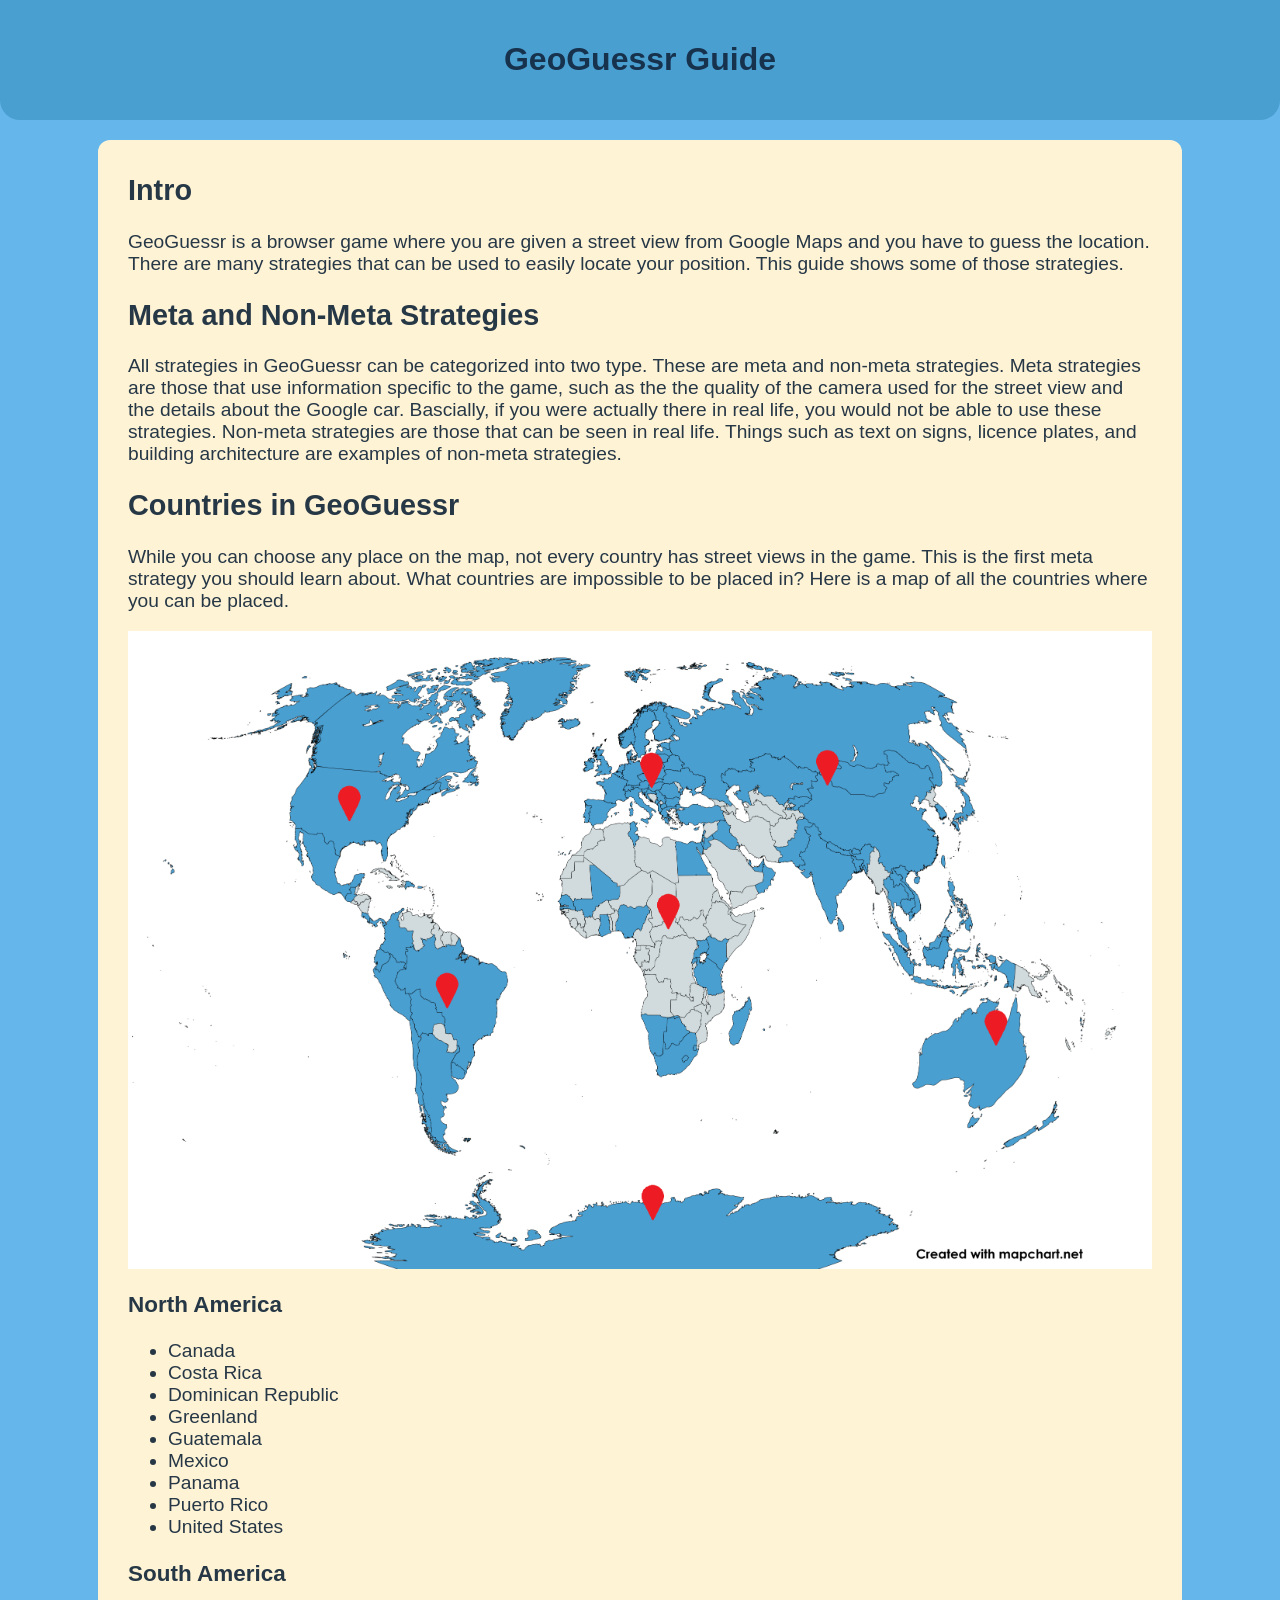
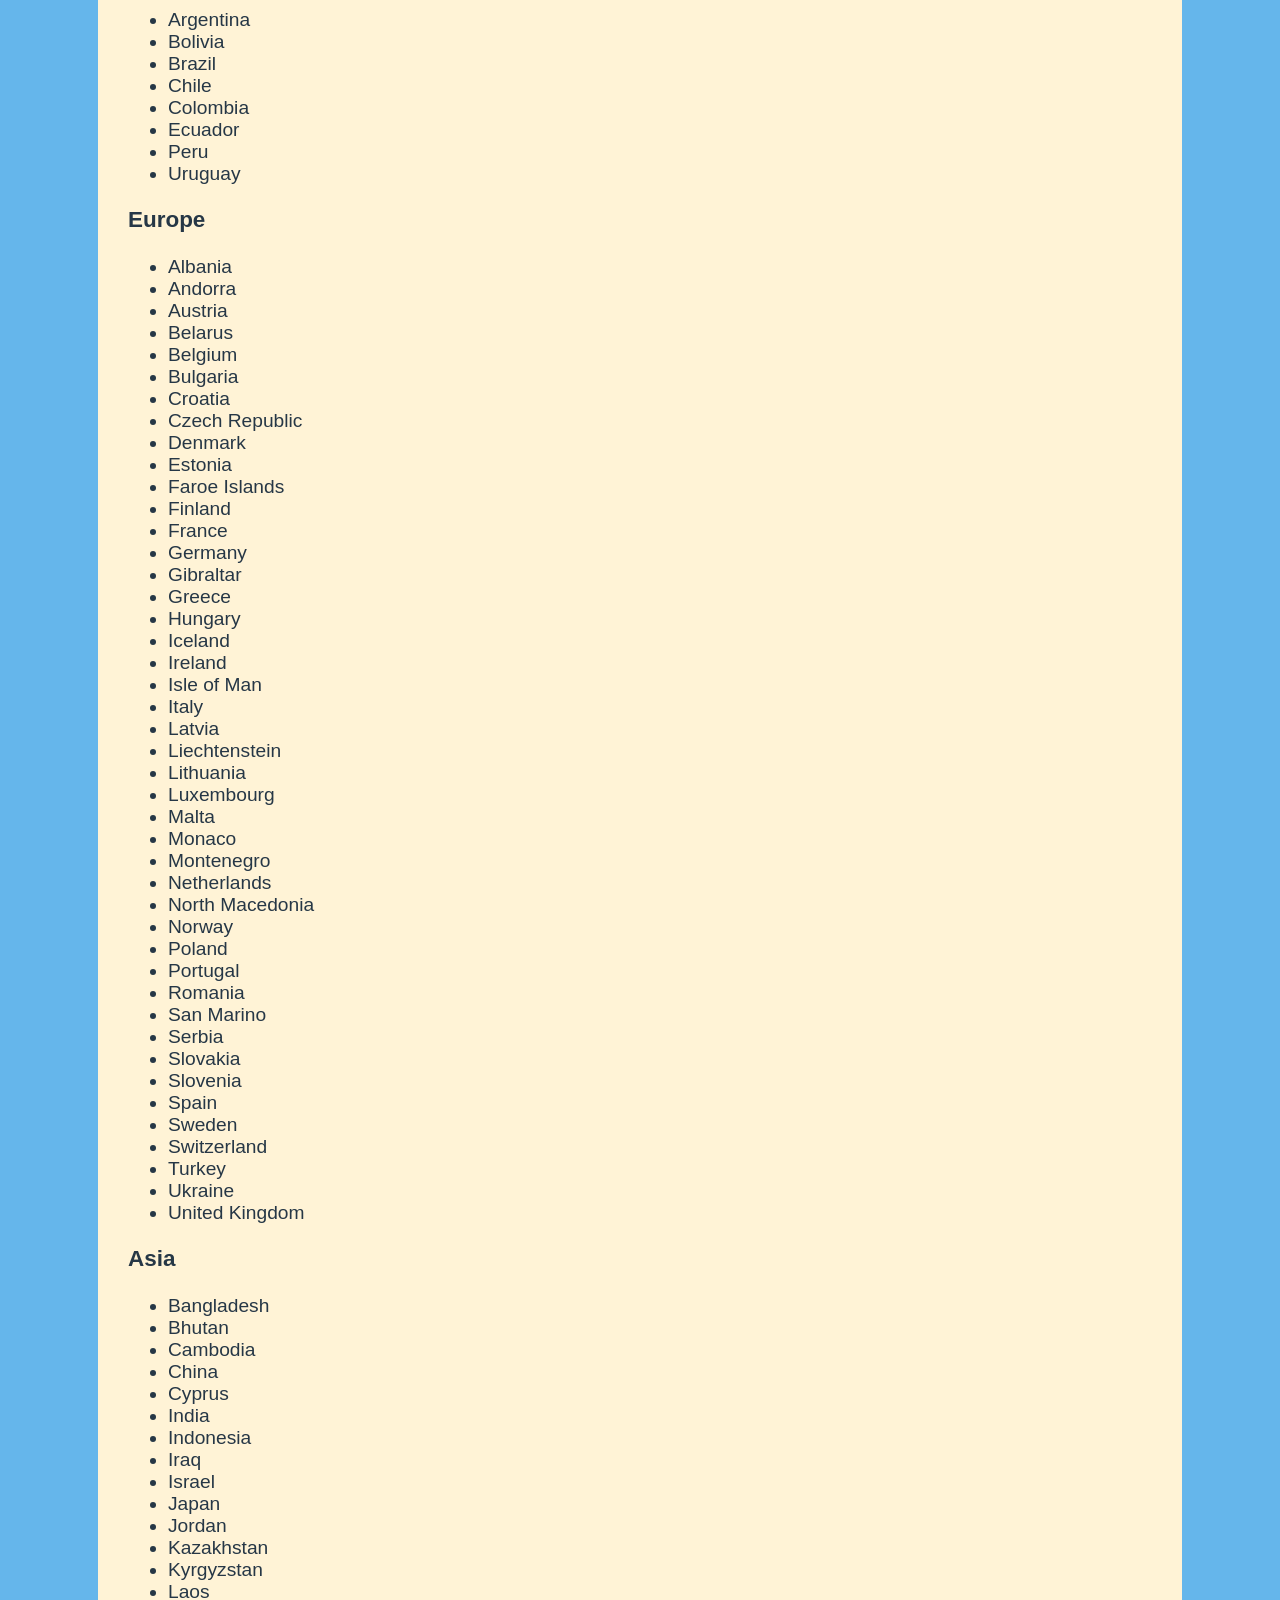
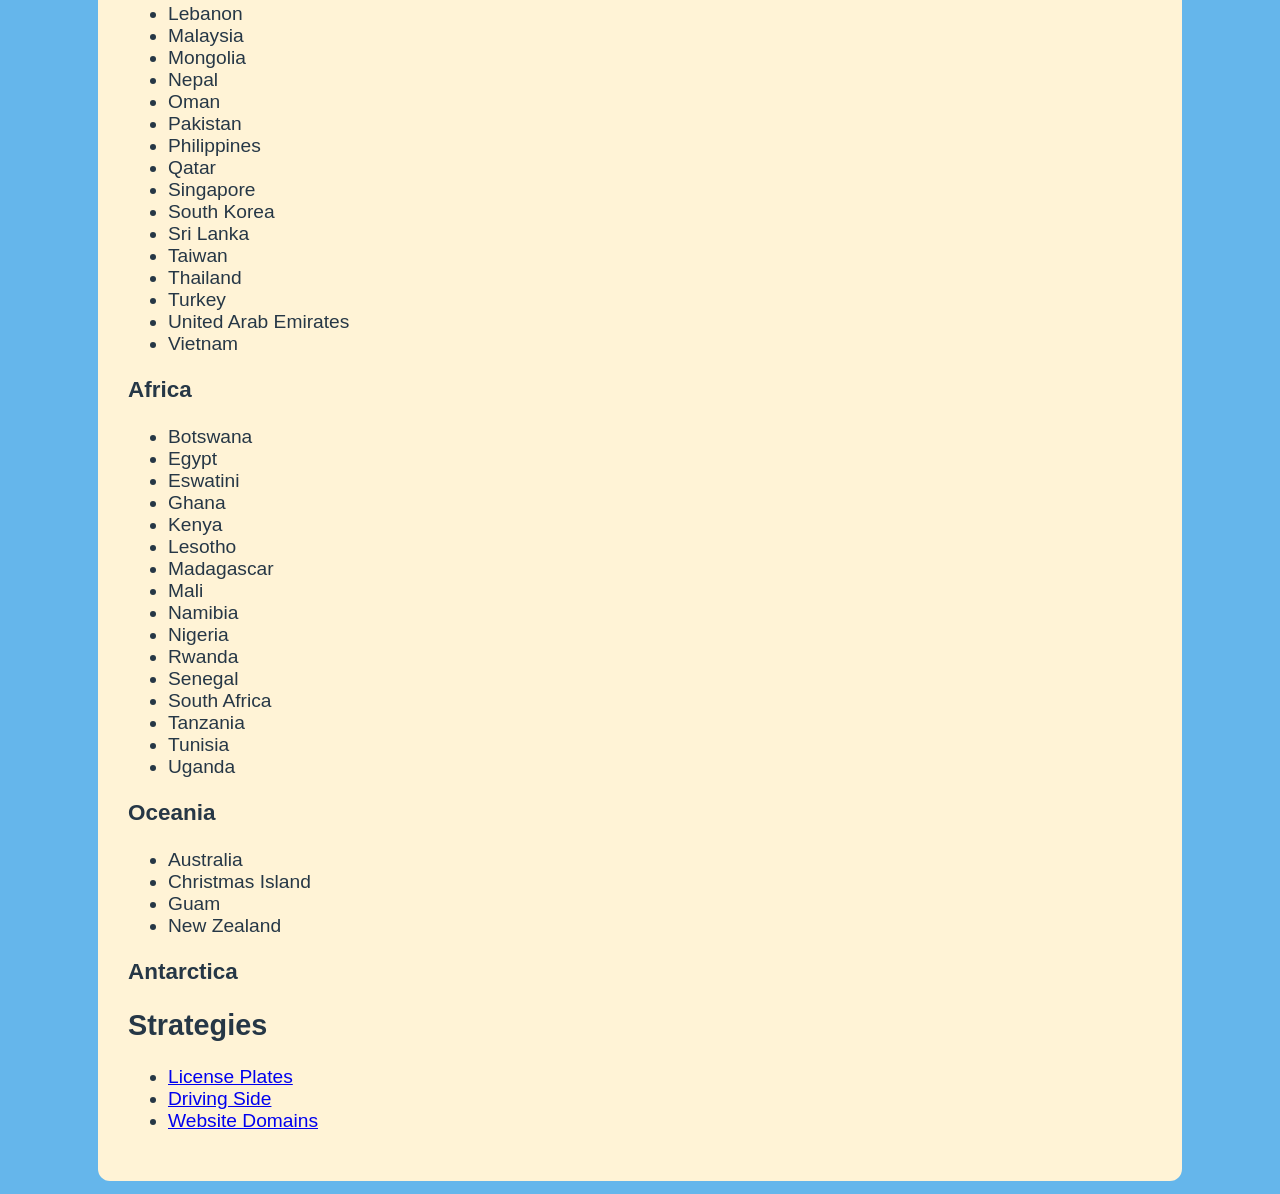
<file: index.html>
<!DOCTYPE html>
<html lang="en">
    <head>
        <meta charset="utf-8"/>
        <title>GeoGuessr Guide</title>
        <link rel="stylesheet" href="CSS/styles.css"/>
    </head>
    <body>
        <header role="banner">
            <h1>GeoGuessr Guide</h1>
        </header>
        <main role="main">
            <h2>Intro</h2>
            <p>GeoGuessr is a browser game where you are given a street view from Google Maps and you have to guess the location. There are many strategies that can be used to easily locate your position. This guide shows some of those strategies.</p> 
            <h2>Meta and Non-Meta Strategies</h2>
            <p>All strategies in GeoGuessr can be categorized into two type. These are meta and non-meta strategies. Meta strategies are those that use information specific to the game, such as the the quality of the camera used for the street view and the details about the Google car. Bascially, if you were actually there in real life, you would not be able to use these strategies. Non-meta strategies are those that can be seen in real life. Things such as text on signs, licence plates, and building architecture are examples of non-meta strategies.</p>
            <h2>Countries in GeoGuessr</h2>
            <p>While you can choose any place on the map, not every country has street views in the game. This is the first meta strategy you should learn about. What countries are impossible to be placed in? Here is a map of all the countries where you can be placed.</p>
            
            
            <!-- Two of the element I picked were Map and Area. These elements allow me to create clickable areas on an image. -->
            <!--I made the areas link to sections at the bottom that lists the countries -->
            <!--Two of the attributes I picked go along with area. The coords and shapes attributes define the clickable regions on the image. Shape can be rect, circle, or poly. Coords are used define the location and size of the area.-->
            <map name="countries">
                <area target="" alt="North America" title="North America" href="#North America" coords="1061,770,1220,984" shape="rect">
                <area target="" alt="South America" title="South America" href="#South America" coords="1555,1729,1726,1997" shape="rect">
                <area target="" alt="Europe" title="Europe" href="#Europe" coords="2601,594,2786,854" shape="rect">
                <area target="" alt="Africa" title="Africa" href="#Africa" coords="2697,1321,2867,1573" shape="rect">
                <area target="" alt="Asia" title="Asia" href="#Asia" coords="3498,572,3690,839" shape="rect">
                <area target="" alt="Oceania" title="Oceania" href="#Oceania" coords="4380,1915,4565,2167" shape="rect">
                <area target="" alt="Antarctica" title="Antarctica" href="#Antarctica" coords="2625,2819,2797,3065" shape="rect">
            </map>
            <!-- Image Map Generated by http://www.image-map.net/ -->
            <!--I used this site to find the coords to use for area elements.-->
            <img class = "map" src="images/countries_map.png" usemap="#countries" id= "countriesMap" alt="Map of countries available in GeoGuessr">
            <section id="North America">
                <h3>North America</h3>
                <ul>
                    <li>Canada</li>
                    <li>Costa Rica</li>
                    <li>Dominican Republic</li>
                    <li>Greenland</li>
                    <li>Guatemala</li>
                    <li>Mexico</li>
                    <li>Panama</li>
                    <li>Puerto Rico</li>
                    <li>United States</li>
                </ul>
            </section>
            <section id="South America">
                <h3>South America</h3>
                <ul>
                    <li>Argentina</li>
                    <li>Bolivia</li>
                    <li>Brazil</li>
                    <li>Chile</li>
                    <li>Colombia</li>
                    <li>Ecuador</li>
                    <li>Peru</li>
                    <li>Uruguay</li>
                </ul>
            </section>
            <section id="Europe">
                <h3>Europe</h3>
                <ul>
                    <li>Albania</li>
                    <li>Andorra</li>
                    <li>Austria</li>
                    <li>Belarus</li>
                    <li>Belgium</li>
                    <li>Bulgaria</li>
                    <li>Croatia</li>
                    <li>Czech Republic</li>
                    <li>Denmark</li>
                    <li>Estonia</li>
                    <li>Faroe Islands</li>
                    <li>Finland</li>
                    <li>France</li>
                    <li>Germany</li>
                    <li>Gibraltar</li>
                    <li>Greece</li>
                    <li>Hungary</li>
                    <li>Iceland</li>
                    <li>Ireland</li>
                    <li>Isle of Man</li>
                    <li>Italy</li>
                    <li>Latvia</li>
                    <li>Liechtenstein</li>
                    <li>Lithuania</li>
                    <li>Luxembourg</li>
                    <li>Malta</li>
                    <li>Monaco</li>
                    <li>Montenegro</li>
                    <li>Netherlands</li>
                    <li>North Macedonia</li>
                    <li>Norway</li>
                    <li>Poland</li>
                    <li>Portugal</li>
                    <li>Romania</li>
                    <li>San Marino</li>
                    <li>Serbia</li>
                    <li>Slovakia</li>
                    <li>Slovenia</li>
                    <li>Spain</li>
                    <li>Sweden</li>
                    <li>Switzerland</li>
                    <li>Turkey</li>
                    <li>Ukraine</li>
                    <li>United Kingdom</li>
                </ul>
            </section>
            <section id="Asia">
                <h3>Asia</h3>
                <ul>
                    <li>Bangladesh</li>
                    <li>Bhutan</li>
                    <li>Cambodia</li>
                    <li>China</li>
                    <li>Cyprus</li>
                    <li>India</li>
                    <li>Indonesia</li>
                    <li>Iraq</li>
                    <li>Israel</li>
                    <li>Japan</li>
                    <li>Jordan</li>
                    <li>Kazakhstan</li>
                    <li>Kyrgyzstan</li>
                    <li>Laos</li>
                    <li>Lebanon</li>
                    <li>Malaysia</li>
                    <li>Mongolia</li>
                    <li>Nepal</li>
                    <li>Oman</li>
                    <li>Pakistan</li>
                    <li>Philippines</li>
                    <li>Qatar</li>
                    <li>Singapore</li>
                    <li>South Korea</li>
                    <li>Sri Lanka</li>
                    <li>Taiwan</li>
                    <li>Thailand</li>
                    <li>Turkey</li>
                    <li>United Arab Emirates</li>
                    <li>Vietnam</li>
                </ul>
            </section>
            <section id="Africa">
                <h3>Africa</h3>
                <ul>
                    <li>Botswana</li>
                    <li>Egypt</li>
                    <li>Eswatini</li>
                    <li>Ghana</li>
                    <li>Kenya</li>
                    <li>Lesotho</li>
                    <li>Madagascar</li>
                    <li>Mali</li>
                    <li>Namibia</li>
                    <li>Nigeria</li>
                    <li>Rwanda</li>
                    <li>Senegal</li>
                    <li>South Africa</li>
                    <li>Tanzania</li>
                    <li>Tunisia</li>
                    <li>Uganda</li>
                </ul>
            </section>
            <section id="Oceania">
                <h3>Oceania</h3>
                <ul>
                    <li>Australia</li>
                    <li>Christmas Island</li>
                    <li>Guam</li>
                    <li>New Zealand</li>
                </ul>
            </section>
            <section id="Antarctica">
                <h3>Antarctica</h3>
            </section>
            <h2>Strategies</h2>
            <ul>
                <li><a href="plates.html" title="License Plates">License Plates</a></li>
                <li><a href="drivingSide.html" title="Driving Side">Driving Side</a></li>
                <li><a href="domains.html" title="Website Domains">Website Domains</a></li>
            </ul>
        </main>
        <footer>
            <p>
                
            </p>
        </footer>
        <!--I needed JavaScript to scale the map and area for different browser window sizes-->
        <script src="ScaleMap.js"></script>
    </body>
</html>
</file>
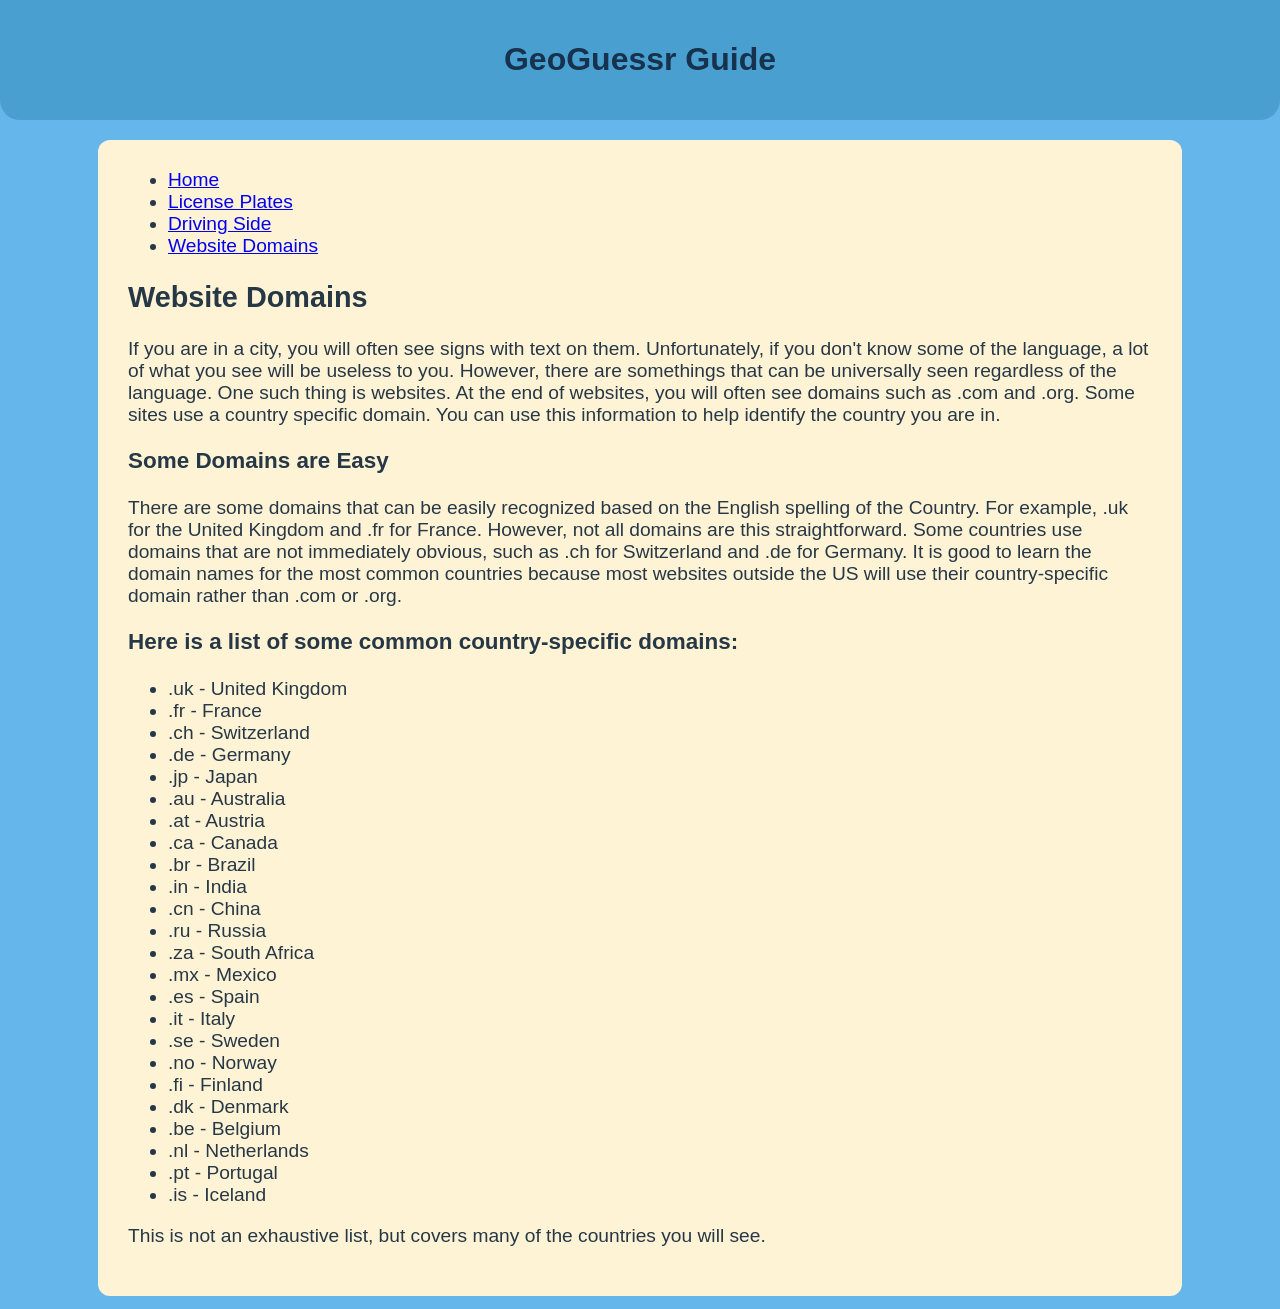
<file: domains.html>
<!DOCTYPE html>
<html lang="en">
    <head>
        <meta charset="UTF-8">
        <title>GeoGuessr Guide</title>
        <link rel="stylesheet" href="CSS/styles.css"/>
    </head>
    <body>
        <header role="banner">
            <h1>GeoGuessr Guide</h1>
        </header>
        <main role="main">
            <nav role="navigation">
                <ul>
                    <li><a href="index.html" title="Home">Home</a></li>
                    <li><a href="plates.html" title="License Plates">License Plates</a></li>
                    <li><a href="drivingSide.html" title="Driving Side">Driving Side</a></li>
                    <li><a href="domains.html" title="Website Domains">Website Domains</a></li>
                </ul>
            </nav>
            <h2>Website Domains</h2>
            <p>If you are in a city, you will often see signs with text on them. Unfortunately, if you don't know some of the language, a lot of what you see will be useless to you. However, there are somethings that can be universally seen regardless of the language. One such thing is websites. At the end of websites, you will often see domains such as .com and .org. Some sites use a country specific domain. You can use this information to help identify the country you are in.</p>
            <h3>Some Domains are Easy</h3>
            <p>There are some domains that can be easily recognized based on the English spelling of the Country. For example, .uk for the United Kingdom and .fr for France. However, not all domains are this straightforward. Some countries use domains that are not immediately obvious, such as .ch for Switzerland and .de for Germany. It is good to learn the domain names for the most common countries because most websites outside the US will use their country-specific domain rather than .com or .org.</p>
            <h3>Here is a list of some common country-specific domains:</h3>
            <ul>
                <li>.uk - United Kingdom</li>
                <li>.fr - France</li>
                <li>.ch - Switzerland</li>
                <li>.de - Germany</li>
                <li>.jp - Japan</li>
                <li>.au - Australia</li>
                <li>.at - Austria</li>
                <li>.ca - Canada</li>
                <li>.br - Brazil</li>
                <li>.in - India</li>
                <li>.cn - China</li>
                <li>.ru - Russia</li>
                <li>.za - South Africa</li>
                <li>.mx - Mexico</li>
                <li>.es - Spain</li>
                <li>.it - Italy</li>
                <li>.se - Sweden</li>
                <li>.no - Norway</li>
                <li>.fi - Finland</li>
                <li>.dk - Denmark</li>
                <li>.be - Belgium</li>
                <li>.nl - Netherlands</li>
                <li>.pt - Portugal</li>
                <li>.is - Iceland</li>
                
            </ul>
            <p>This is not an exhaustive list, but covers many of the countries you will see.</p>
        </main>
    </body>
    <footer></footer>
</html>
</file>
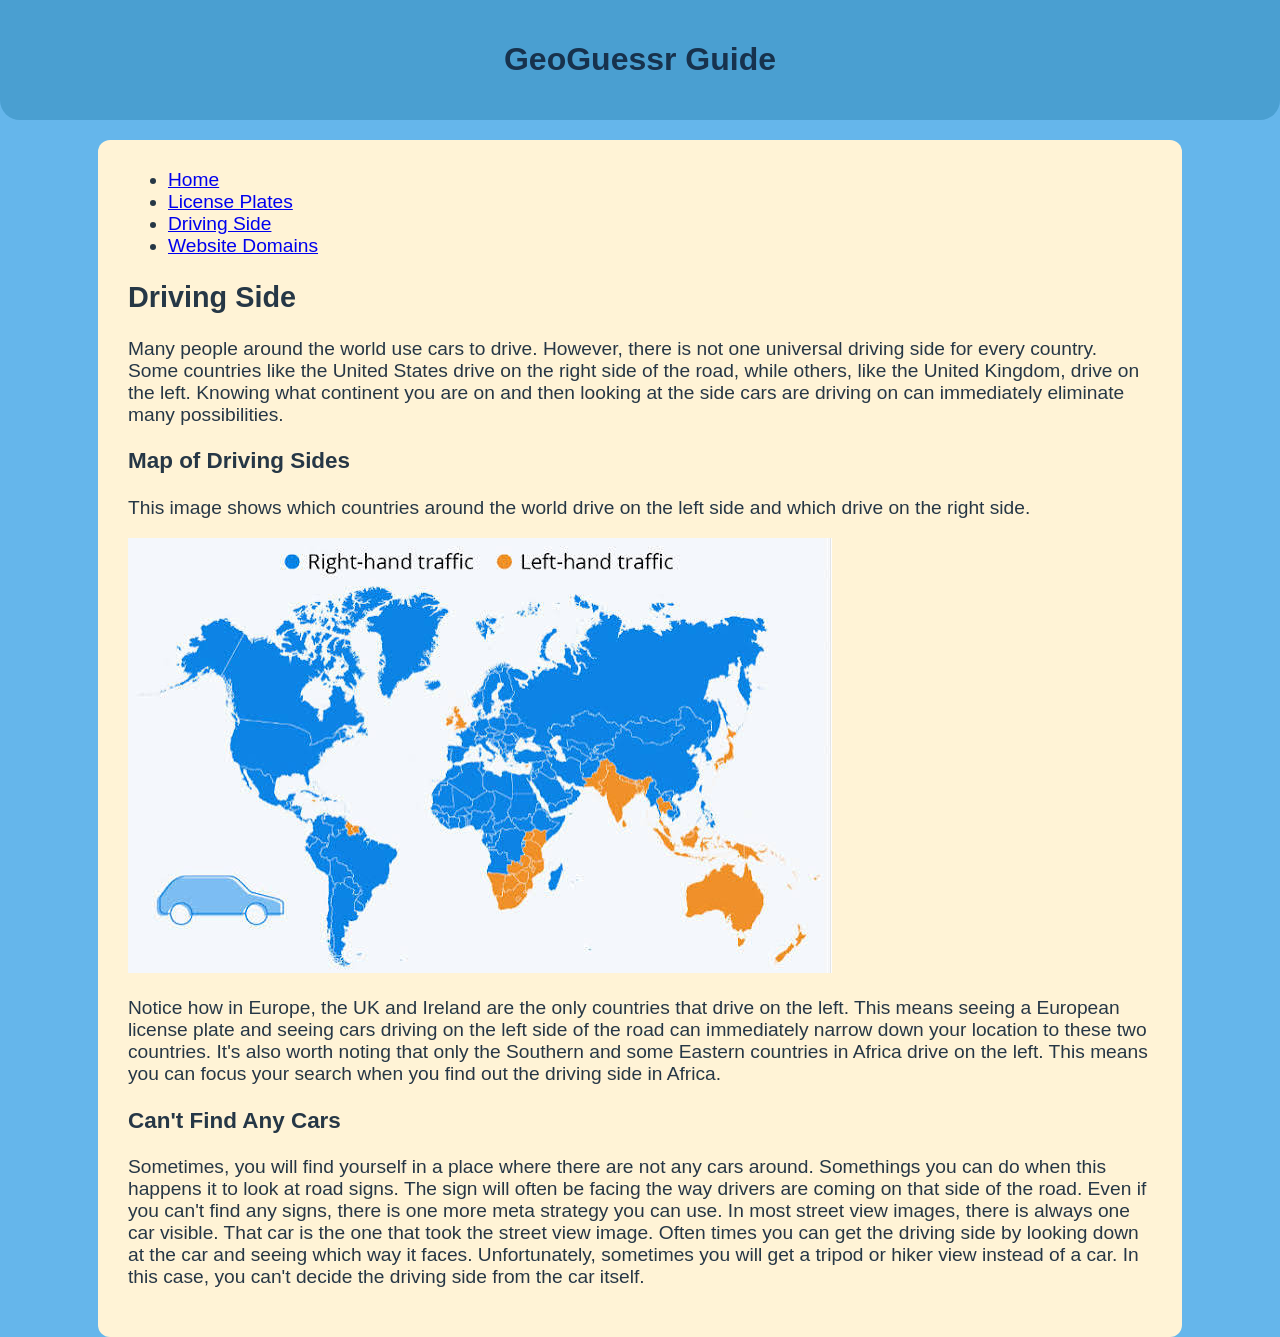
<file: drivingSide.html>
<!DOCTYPE html>
<html lang="en">
    <head>
        <meta charset="UTF-8">
        <title>GeoGuessr Guide</title>
        <link rel="stylesheet" href="CSS/styles.css"/>
    </head>
    <body>
        <header role="banner">
            <h1>GeoGuessr Guide</h1>
        </header>
        
        <main role="main">
            <nav role="navigation">
                <ul>
                    <li><a href="index.html" title="Home">Home</a></li>
                    <li><a href="plates.html" title="License Plates">License Plates</a></li>
                    <li><a href="drivingSide.html" title="Driving Side">Driving Side</a></li>
                    <li><a href="domains.html" title="Website Domains">Website Domains</a></li>
                </ul>
            </nav>
            <h2>Driving Side</h2>
            <p>Many people around the world use cars to drive. However, there is not one universal driving side for every country. Some countries like the United States drive on the right side of the road, while others, like the United Kingdom, drive on the left. Knowing what continent you are on and then looking at the side cars are driving on can immediately eliminate many possibilities.</p>
            <h3>Map of Driving Sides</h3>
            <p>This image shows which countries around the world drive on the left side and which drive on the right side.</p>
            <img src="images/driving_sides_map.jpg" alt="Map showing driving sides around the world"/>
            <p>Notice how in Europe, the UK and Ireland are the only countries that drive on the left. This means seeing a European license plate and seeing cars driving on the left side of the road can immediately narrow down your location to these two countries. It's also worth noting that only the Southern and some Eastern countries in Africa drive on the left. This means you can focus your search when you find out the driving side in Africa.</p>
            <h3>Can't Find Any Cars</h3>
            <p>Sometimes, you will find yourself in a place where there are not any cars around. Somethings you can do when this happens it to look at road signs. The sign will often be facing the way drivers are coming on that side of the road. Even if you can't find any signs, there is one more meta strategy you can use. In most street view images, there is always one car visible. That car is the one that took the street view image. Often times you can get the driving side by looking down at the car and seeing which way it faces. Unfortunately, sometimes you will get a tripod or hiker view instead of a car. In this case, you can't decide the driving side from the car itself.</p>
        </main>
    </body>
</html>
</file>
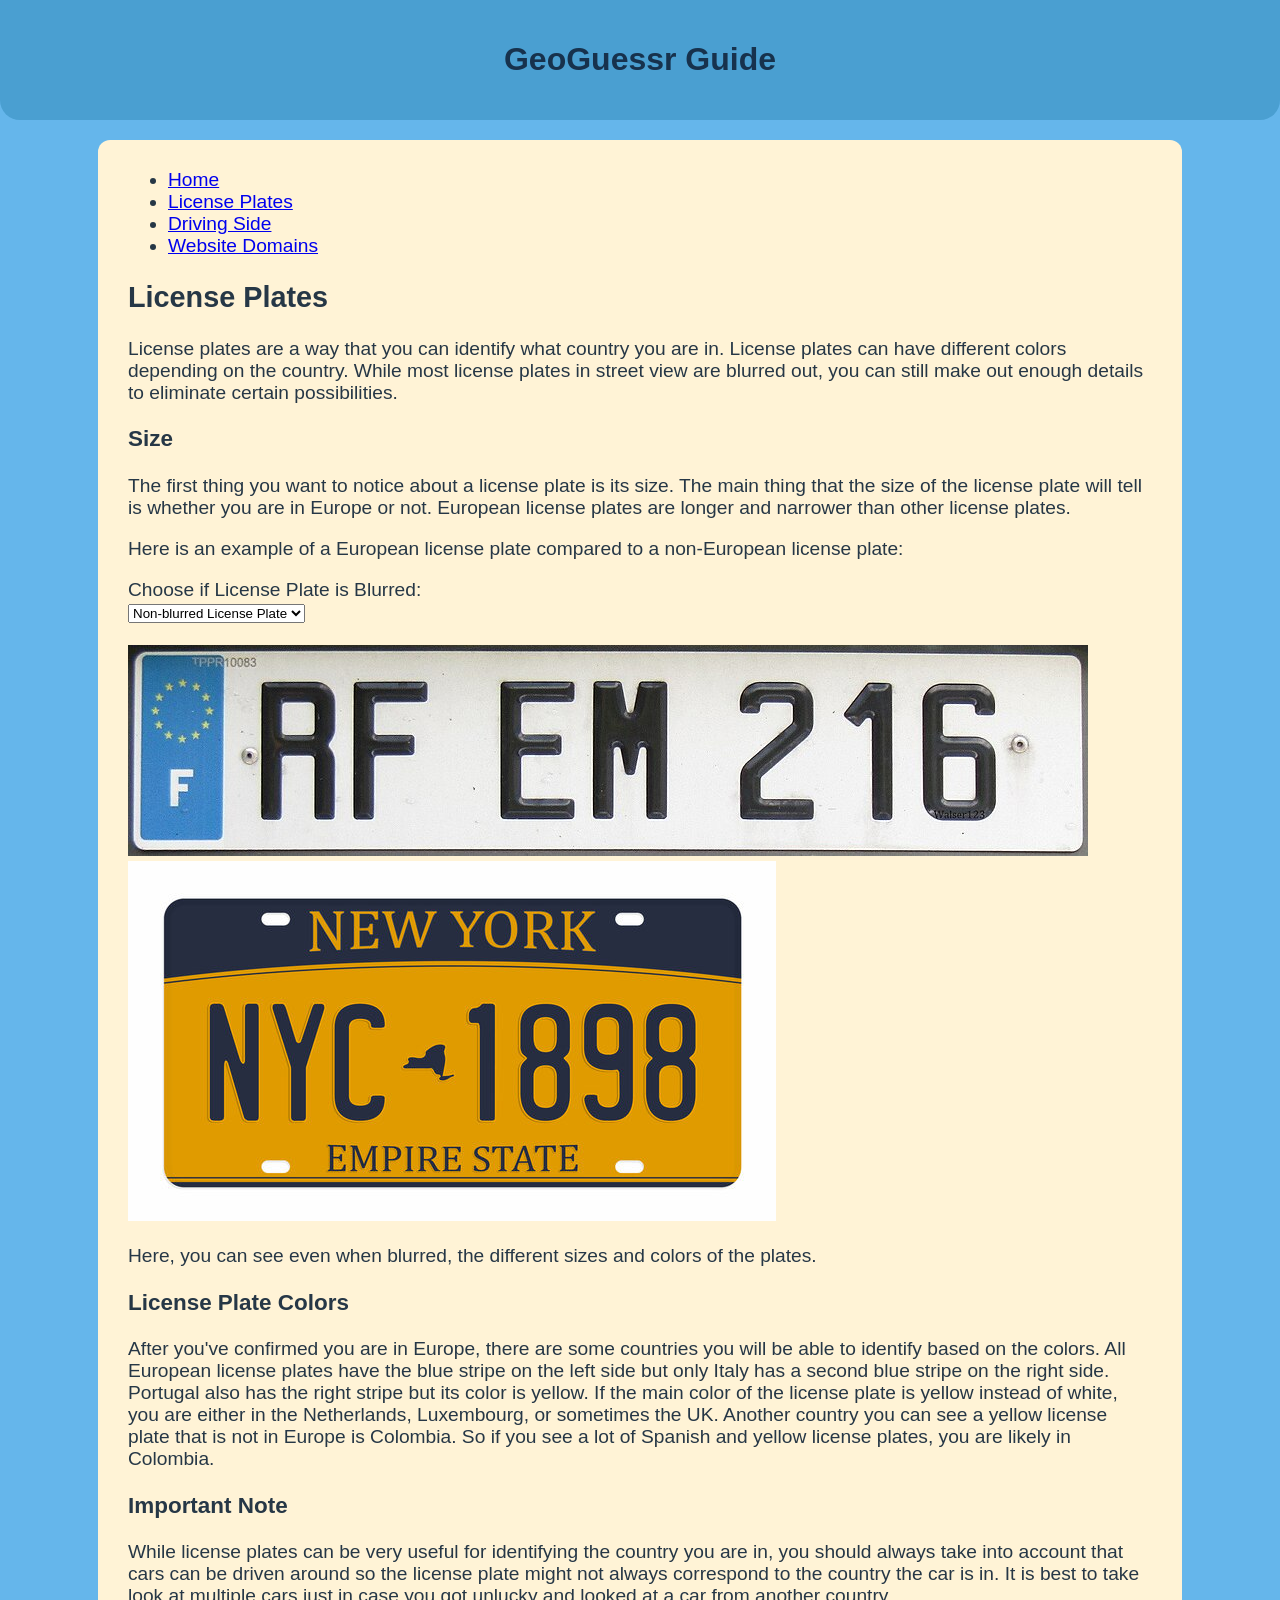
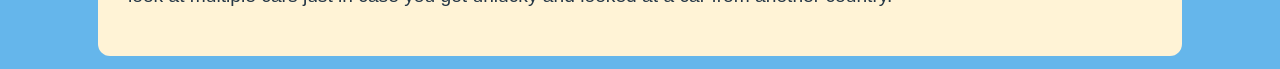
<file: plates.html>
<!DOCTYPE html>
<html lang="en">
    <head>
        <meta charset="UTF-8">
        <title>GeoGuessr Guide</title>
        <link rel="stylesheet" href="CSS/styles.css"/>
    </head>
    <body>
        <header role="banner">
            <h1>GeoGuessr Guide</h1>
        </header>
        
        <main role="main">
            <nav role="navigation">
            <ul>
                <li><a href="index.html" title="Home">Home</a></li>
                <li><a href="plates.html" title="License Plates">License Plates</a></li>
                <li><a href="drivingSide.html" title="Driving Side">Driving Side</a></li>
                <li><a href="domains.html" title="Website Domains">Website Domains</a></li>
            </ul>
            </nav>
            <h2>License Plates</h2>
            <p>License plates are a way that you can identify what country you are in. License plates can have different colors depending on the country. While most license plates in street view are blurred out, you can still make out enough details to eliminate certain possibilities.</p>
            <h3>Size</h3>
            <p>The first thing you want to notice about a license plate is its size. The main thing that the size of the license plate will tell is whether you are in Europe or not. European license plates are longer and narrower than other license plates.</p>
            <p>Here is an example of a European license plate compared to a non-European license plate:</p>
            <!--Option was the last element I chose. Option needs to be used in some sort of selection element. This creates a dropdown menu and option elements are the items in the dropdown list.-->
            <!--The last attribute I picked was selected. This is used for the option element to indicate which option is selected by default.-->
            <label for="blurSelect">Choose if License Plate is Blurred:</label><br>
            <select id="blurSelect">
                <option value="non-blurred" selected>Non-blurred License Plate</option>
                <option value="blurred">Blurred License Plate</option>
            </select><br><br>
            <img class="blurImage" src="images/EuropeanLicensePlate.jpg" alt="European License Plate"/>
            <img class="blurImage" src="images/NonEuropeanLicensePlate.jpg" alt="Non-European License Plate"/>
            <p>Here, you can see even when blurred, the different sizes and colors of the plates.</p>
            <h3>License Plate Colors</h3>
            <p>After you've confirmed you are in Europe, there are some countries you will be able to identify based on the colors. All European license plates have the blue stripe on the left side but only Italy has a second blue stripe on the right side. Portugal also has the right stripe but its color is yellow. If the main color of the license plate is yellow instead of white, you are either in the Netherlands, Luxembourg, or sometimes the UK. Another country you can see a yellow license plate that is not in Europe is Colombia. So if you see a lot of Spanish and yellow license plates, you are likely in Colombia.</p>
            <h3>Important Note</h3>
            <p>While license plates can be very useful for identifying the country you are in, you should always take into account that cars can be driven around so the license plate might not always correspond to the country the car is in. It is best to take look at multiple cars just in case you got unlucky and looked at a car from another country.</p>
        </main>
        <footer>
            
        </footer>
        <!--JavaScript file needed for blurring the license plate images -->
        <script src="BlurImage.js"></script>
    </body>
</html>
</file>
<file: CSS/styles.css>
html, body {
    background: #65B6EB;
    /*background: #0077BE*/ 
    margin: 0;
    font-family: Arial, sans-serif;
}
header {
    color: #17324D;
    text-align: center;
    background: #4A9FD1;
    padding: 20px 0;
    margin-right: auto;
    margin-left: auto;
    border-radius: 0 0 20px 20px;
}

main {
    background: #FFF3D6;
    padding: 10px 30px 30px;
    width: 80%;
    margin-top: 20px;
    margin-right: auto;
    margin-left: auto;
    color: #263746;
    font-size: 1.2em;
    border-radius: 12px;
    
}
.map{
    width: 100%;
    display: block;
    margin: 0 auto;
}
.blurred {
    filter: blur(25px);/*I think this blur is more than the GeoGuessr blur*/
}
footer{
    font-size: 0.8em;
    margin-top:1em;
}
</file>
